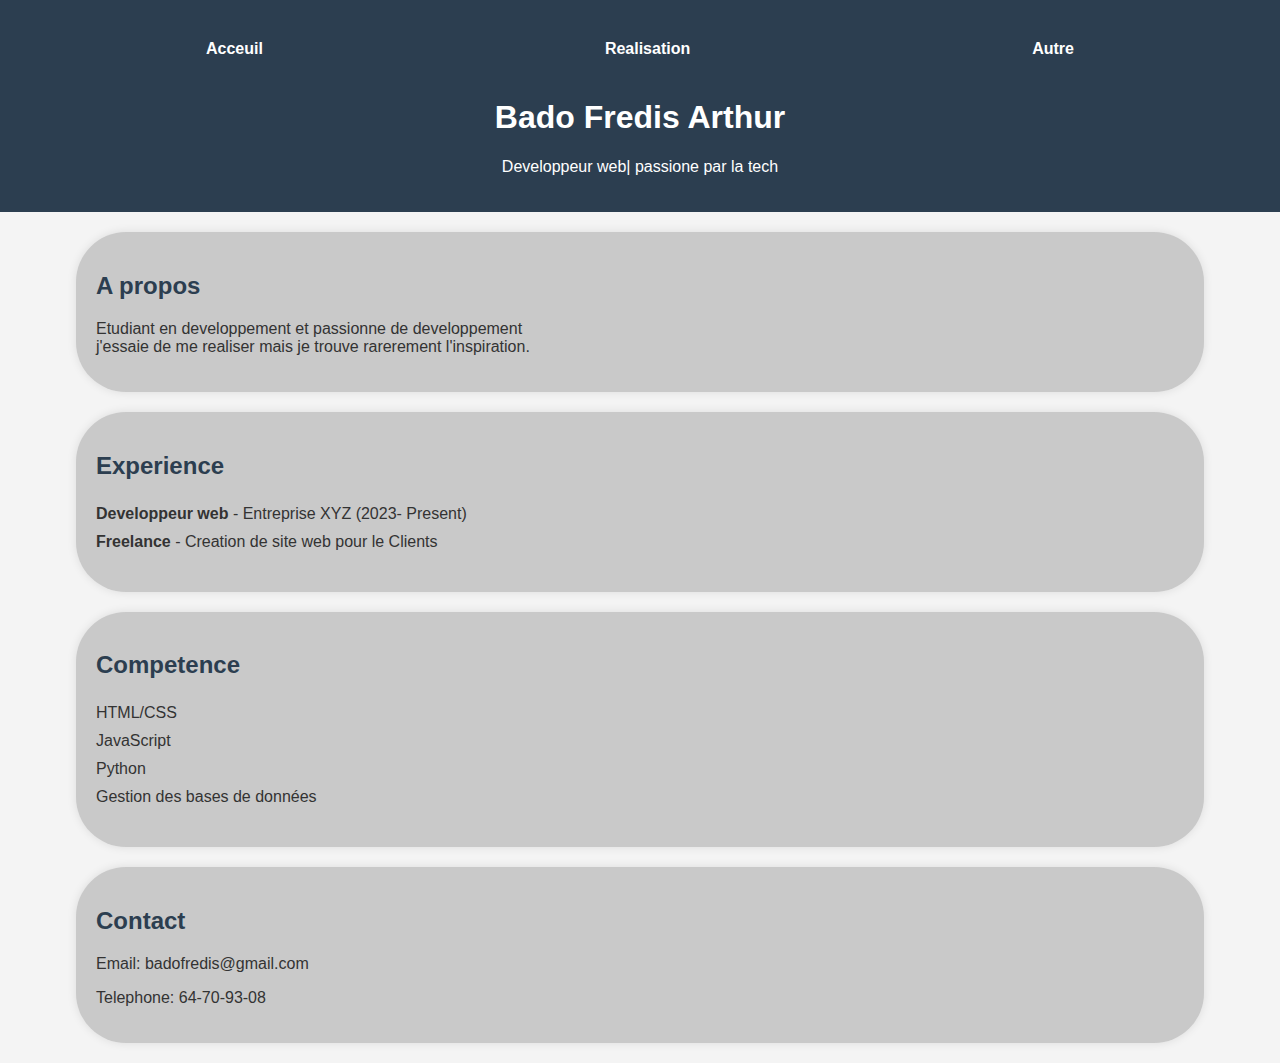
<file: index.html>
<!DOCTYPE html>
<html lang="fr">
<head>
    <meta charset="UTF-8">
    <meta name="viewport" content="width=device-width, initial-scale=1.0">
    <title>Mon cv en ligne</title>
    <link rel="stylesheet" href="index.css">
</head>
<body>  
    <header>
        <nav class="navigation">
                <ul>
                   <li><a href="acceuil.html"><strong>Acceuil</strong></a></li>
                   <li><a href="realisation.html"><strong>Realisation</strong></a></li>
                   <li><a href="autre.html"><strong>Autre</strong></a></li>
                </ul>
            
        </nav>
        <h1>Bado Fredis Arthur</h1>
        <p>Developpeur web| passione par la tech</p>

        
    </header>
    <section class="About">
        <h2>A propos</h2>
        <p>Etudiant en developpement et passionne de developpement <br>
            j'essaie de me realiser mais je trouve rarerement l'inspiration.</p>
    </section>

    <section class="Experience">
        <h2>Experience</h2>
        <ul>
            <li><strong>Developpeur web </strong> - Entreprise XYZ (2023- Present)</li>
            <li><strong>Freelance</strong> - Creation de site web pour le Clients</li>
        </ul>
    </section>

    <section class="Skill">
        <h2>
            Competence
        </h2>
        <ul>
            <li>
                HTML/CSS
            </li>
            <li>
                JavaScript
            </li>
            <li>
                Python
            </li>
            <li>
                Gestion des bases de données
            </li>
        </ul>
    </section>

    <section class="contact">
        <h2>Contact</h2>
        <p>Email: badofredis@gmail.com</p>
        <p>Telephone: 64-70-93-08</p>
    </section>
</body>
</html>
</file>
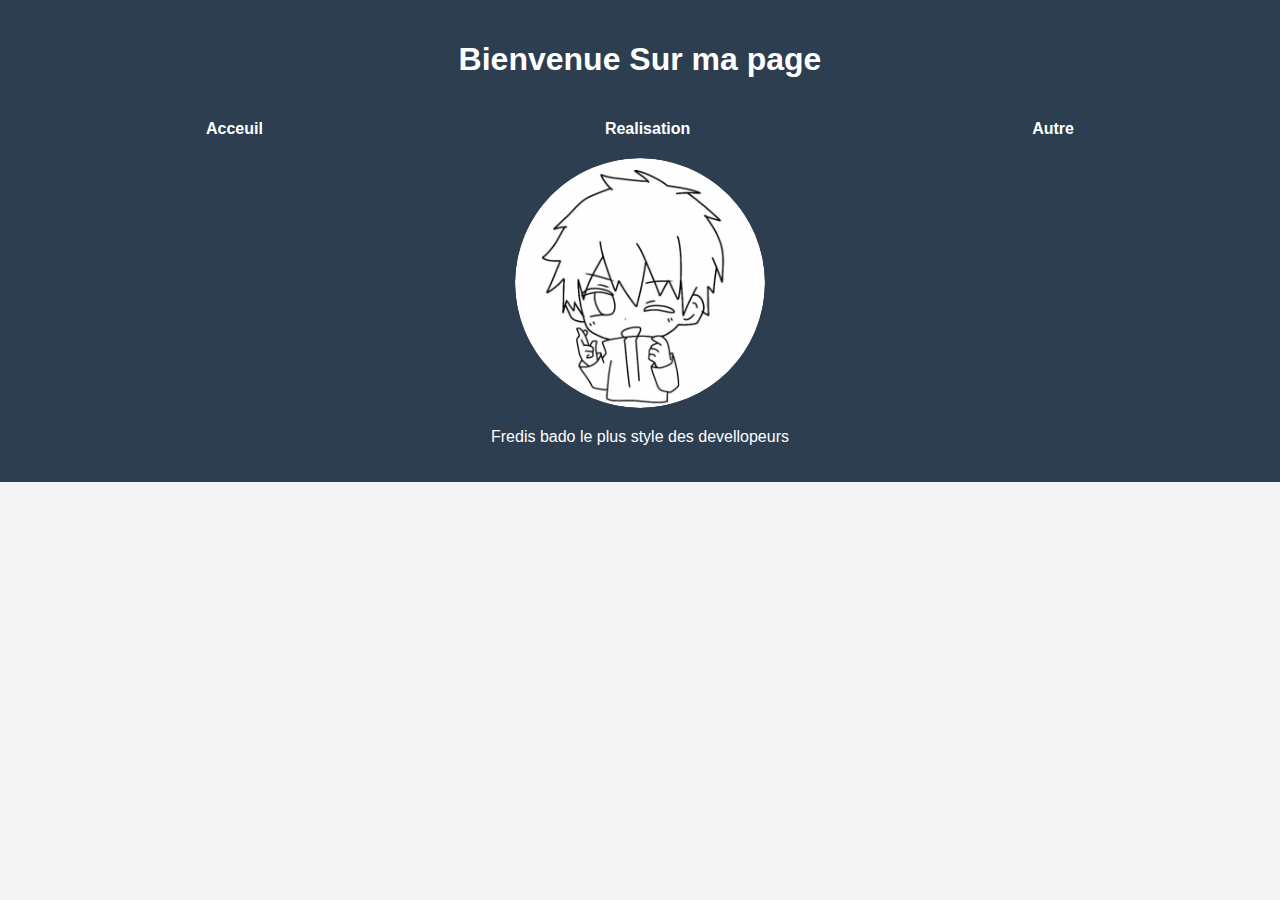
<file: acceuil.html>
<!DOCTYPE html>
<html lang="en">
<head>
    <meta charset="UTF-8">
    <meta name="viewport" content="width=device-width, initial-scale=1.0">
    <title>Document /run/user/1000/gvfs/mtp:host=TECNO_TECNO_KI7_A3EC0A9825844499/Mémoire interne partagée/DCIM/Camera/2a5c21e2c072ddc070b6a934ac8db113 (1).pngK</title>
    <link rel="stylesheet" href="index.css">
</head>
<body>
    <header>
        <h1>Bienvenue Sur ma page</h1>
        <nav class="navigation">
                <ul>
                   <li><a href="acceuil.html"><strong>Acceuil</strong></a></li>
                   <li><a href="realisation.html"><strong>Realisation</strong></a></li>
                   <li><a href="autre.html"><strong>Autre</strong></a></li>
                </ul>
            
        </nav>
        <div>
            <img src="moi.png" alt="Fredis">
        </div>
    <p>Fredis bado le plus style des devellopeurs</p>
</body>
</html>
</file>
<file: index.css>
body{
    font-family: Arial, sans-serif;
    margin: 0;
    padding: 0;
    background-color: #f4f4f4f4;
    color: #333;
}
header{
    background: #2c3e50;
    color: white;
    text-align: center;
    padding: 20px;
}

section{
    background: rgb(201, 201, 201);
    margin: 20px auto;
    padding: 20px;
    border-radius: 50px;
    width: 85%;
    box-shadow: 0 0 10px rgba(0, 0, 0, 0.1);
}

h2{
    color: #2c3e50;
}

ul{
    list-style: none;
    padding: 0;
}

li{
    padding: 5px 0;
}

.navigation{
    background-color: #2c3e50;
    padding: 15px; 
}

nav ul{
    display: flex;
    justify-content: space-around;
    align-items: center;
    list-style: none;
    padding: 0;
    margin: 0;
}

nav ul li a{
    text-decoration: none;
    color: white;
    font-weight: bold;
    padding: 10px 20px;
    transition: 0.3s;
}

nav ul li a:hover{
    background-color: #1abc9c;
    border-radius: 5px;
}
img{
    width:250px;
    height:250px;
    border-radius: 50%;
    object-fit: cover;
    padding: 0;
    margin: auto;
    clip-path: circle(50%);
}
</file>
